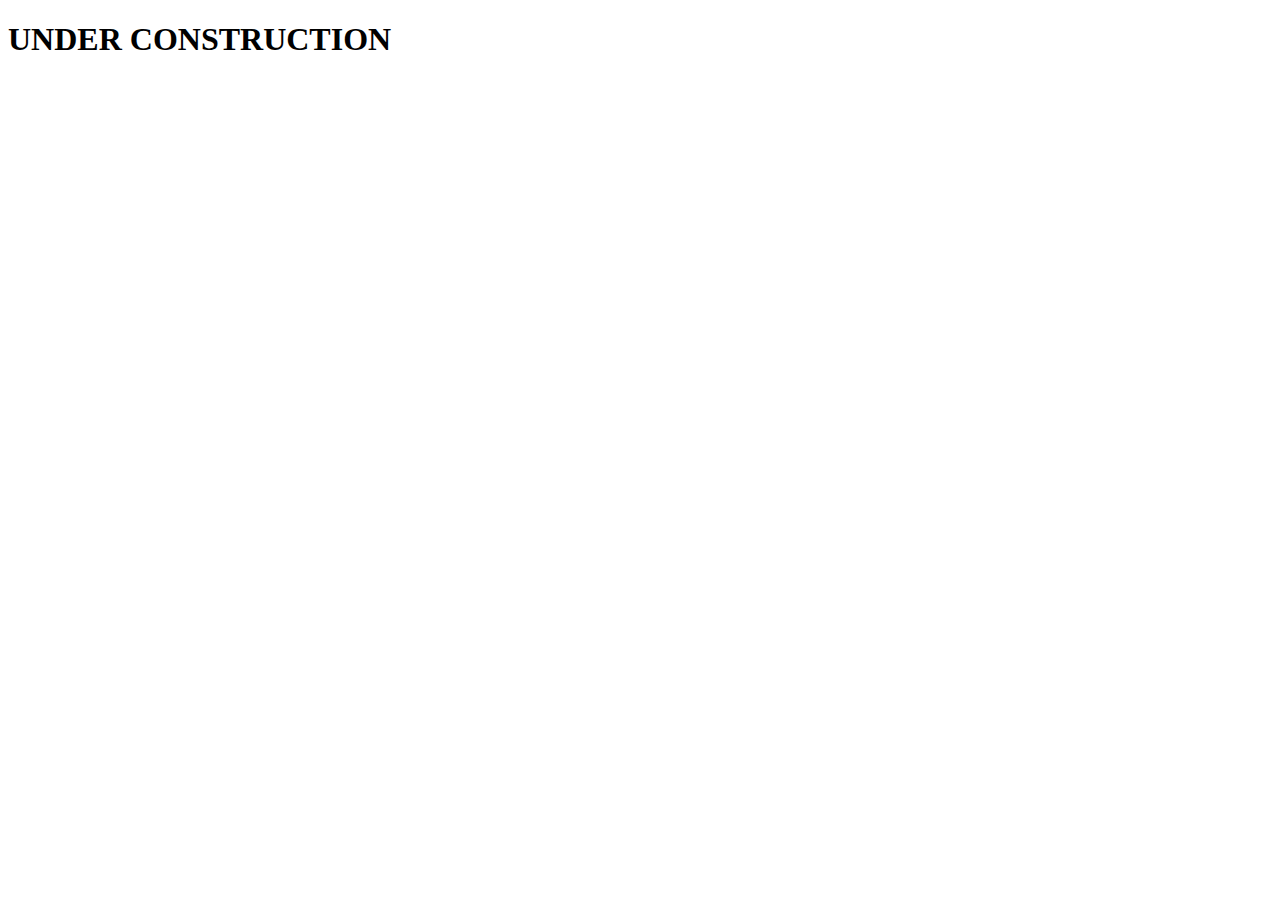
<file: pages/Movies.html>
<!DOCTYPE html>
<html lang="en">
<head>
    <meta charset="UTF-8">
    <meta http-equiv="X-UA-Compatible" content="IE=edge">
    <meta name="viewport" content="width=device-width, initial-scale=1.0">
    <title>Document</title>
</head>
<body>
    <h1>UNDER CONSTRUCTION</h1>
    
</body>
</html>
</file>
